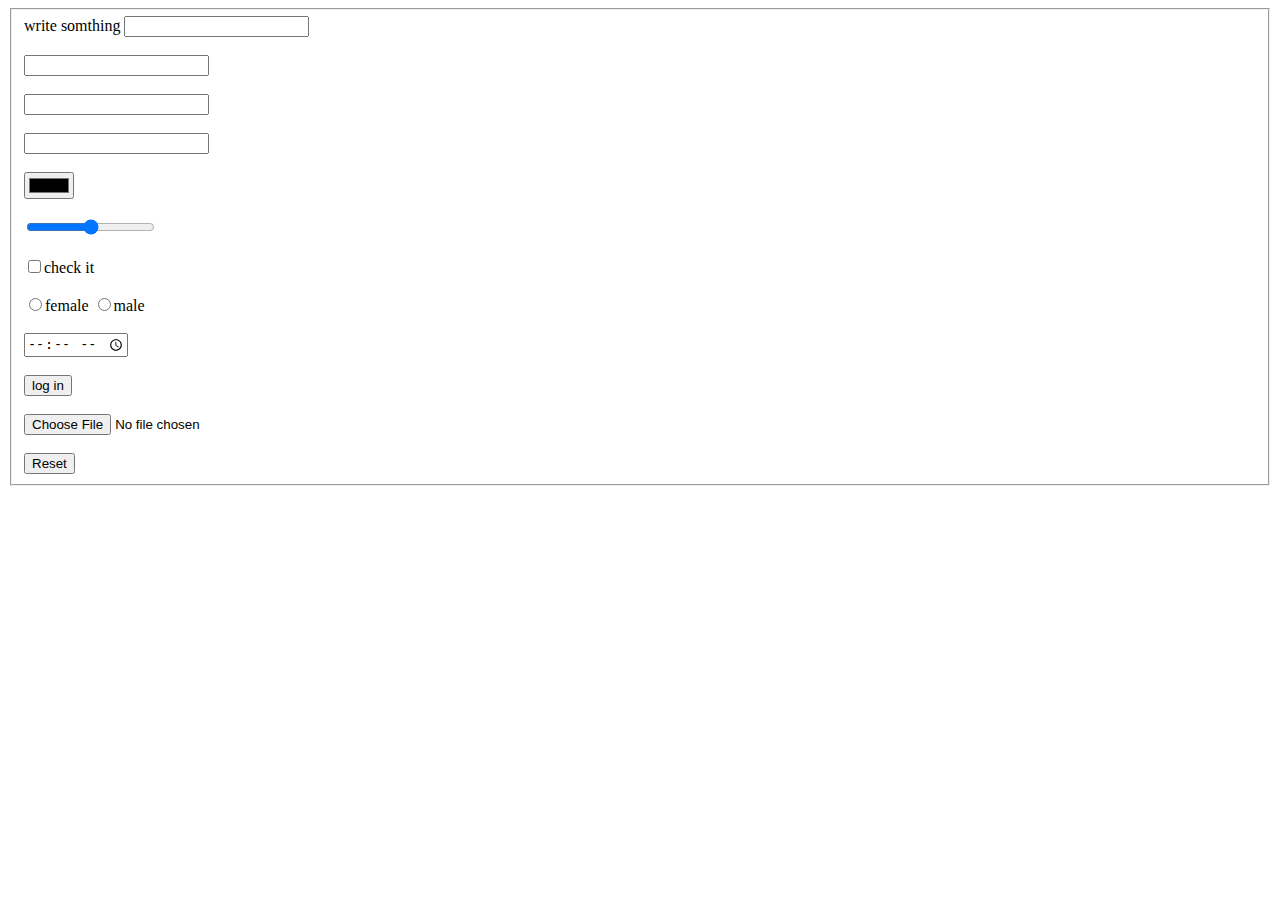
<file: index.html>
<!DOCTYPE html>
<html lang="en">
<head>
    <meta charset="UTF-8">
    <meta http-equiv="X-UA-Compatible" content="IE=edge">
    <meta name="viewport" content="width=device-width, initial-scale=1.0">
    <title>Document</title>
</head>
<body>
    <fieldset> 
    <label for="text">write somthing</label>
    <input type="text" id="text"><br><br>
    <input type="email"><br><br>
    <input type="number"><br><br>
    <input type="password"><br><br>
    <input type="color"><br><br>
    <input type="range"><br><br>
    <input  type="checkbox" id="check"><label for="check">check it</label><br><br>
    <input name="gen" type="radio" id="female"><label for="female">female</label>
    <input name="gen" type="radio" id="male"><label for="male">male</label>
    <br><br>

    <input type="time"> <br><br>
    <input type="submit" value="log in"> <br><br>
    <input type="file"> <br><br>
     <input type="reset">


   </section> 
</fieldset>
</body>
</html>
</file>
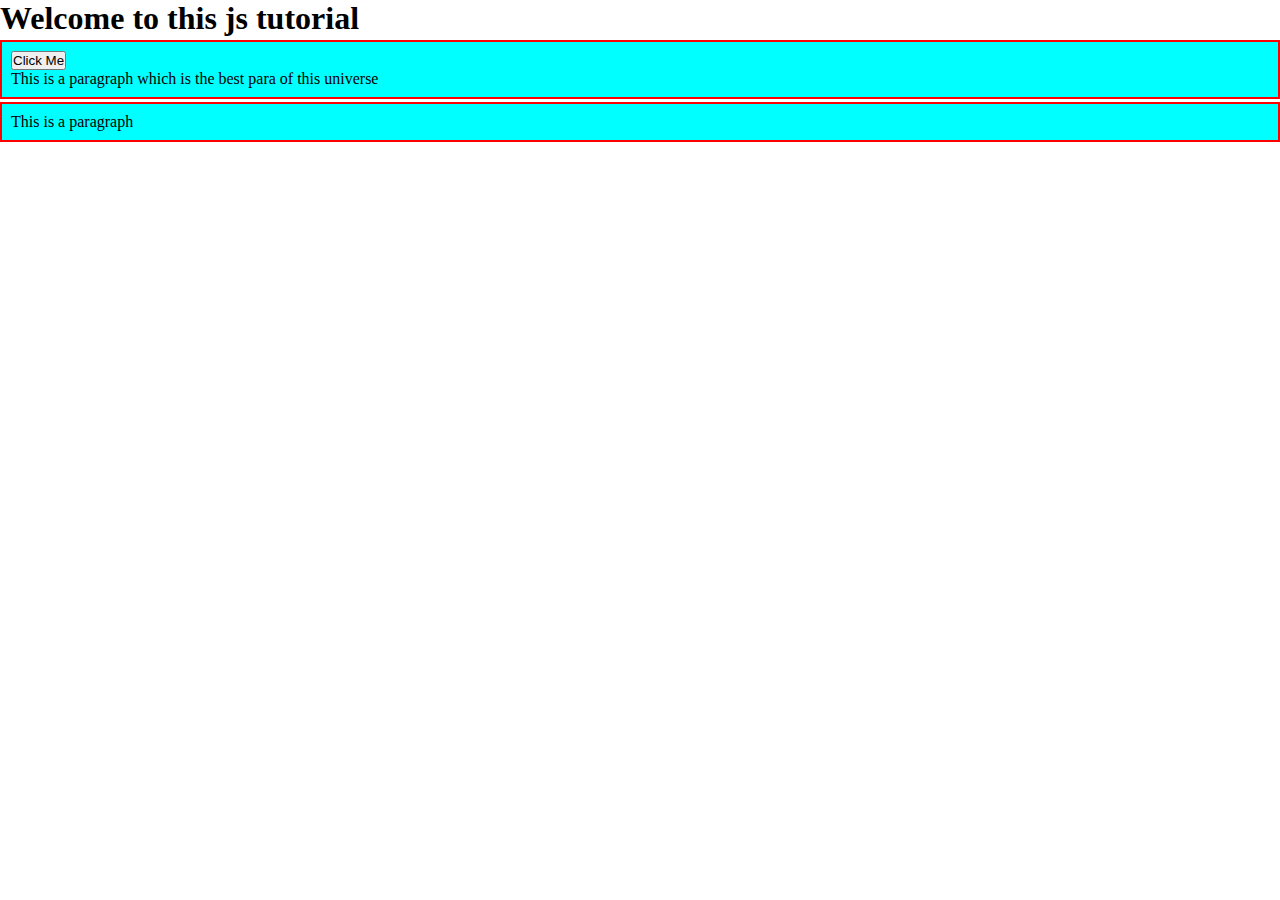
<file: js.html>
<!DOCTYPE html>
<html lang="en">
<head>
    <meta charset="UTF-8">
    <meta http-equiv="X-UA-Compatible" content="IE=edge">
    <meta name="viewport" content="width=device-width, initial-scale=1.0">
    <title>Js practise</title>
    <style>
        *{
            margin: 0;
            padding: 0;
        }
        .container
        {
            border:2px solid red;
            margin: 3px 0;
            background: cyan;
            padding: 9px;
        }
        .bgprimary
        {
            background-color: blueviolet;
        }
        .text
        {
            color: rgb(250, 250, 250);
        }
    </style>
</head>
<body>
    <h1>Welcome to this js tutorial</h1>

    <div id="firstContainer" class="container">
        <button id="click" >Click Me</button> 
        <p>This is a paragraph which is the best para of this universe</p>
    </div>
    <div class="container">
        <p>This is a paragraph</p>
    </div>
    <script src="js.js">  
    </script>
</body>
 
</html>
</file>
